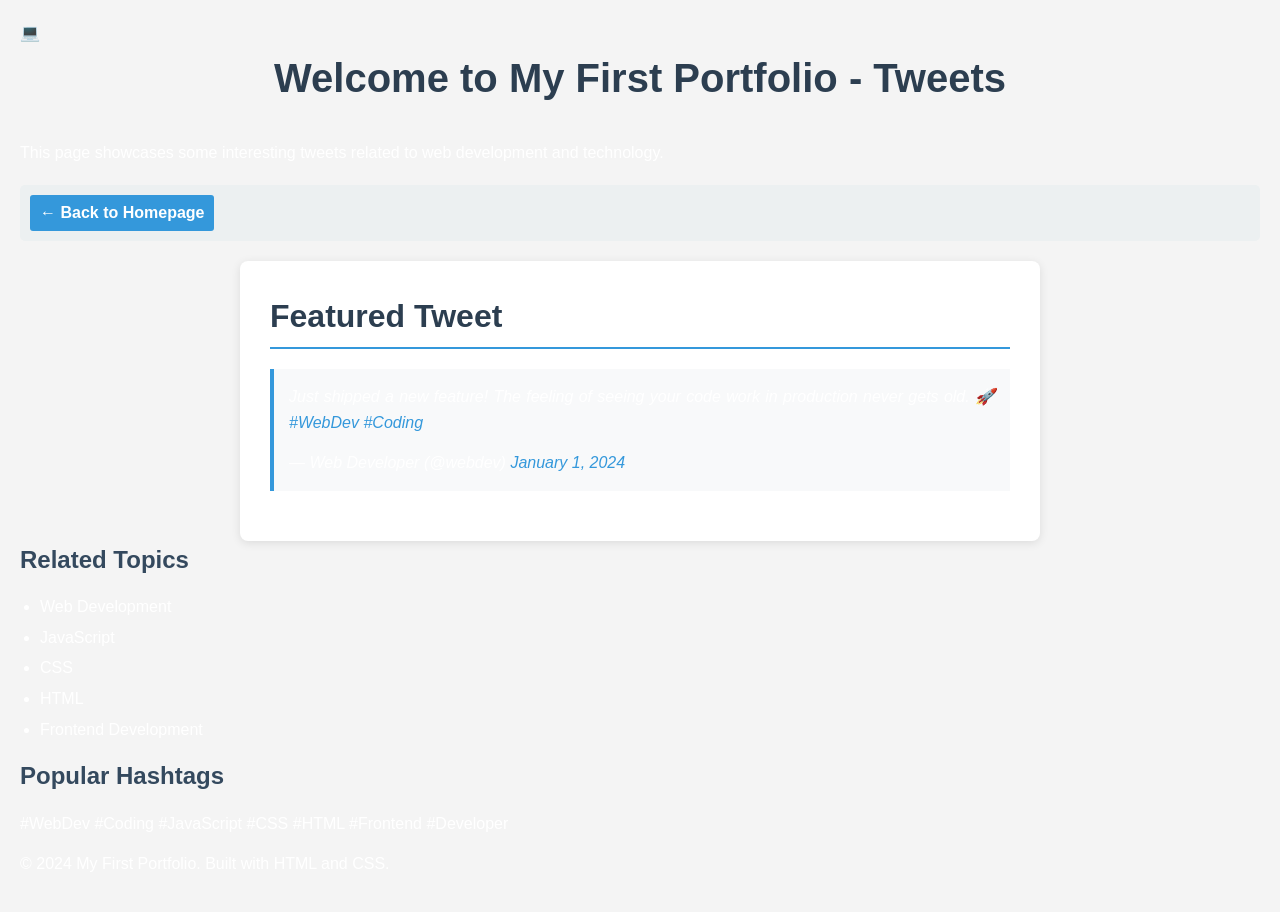
<file: tweets.html>
<!DOCTYPE html>
<html lang="en">
<head>
    <meta charset="UTF-8">
    <meta name="viewport" content="width=device-width, initial-scale=1.0">
    <title>My First Portfolio</title>
    <link href="base.css" rel="stylesheet">
    <link href="styles.css" rel="stylesheet">
</head>
<body class="works_on_smartphone">
    <header>
        <span class="logo">&#128187;</span>
        <h1>Welcome to My First Portfolio - Tweets</h1>
        <p>This page showcases some interesting tweets related to web development and technology.</p>
        <nav>
            <a href="index.html">← Back to Homepage</a>
        </nav>
    </header>
    
    <main>
        <article>
            <h2>Featured Tweet</h2>
            <blockquote class="twitter-tweet">
                <p lang="en" dir="ltr">Just shipped a new feature! The feeling of seeing your code work in production never gets old. 🚀 <a href="https://twitter.com/hashtag/WebDev?src=hash&amp;ref_src=twsrc%5Etfw">#WebDev</a> <a href="https://twitter.com/hashtag/Coding?src=hash&amp;ref_src=twsrc%5Etfw">#Coding</a></p>&mdash; Web Developer (@webdev) <a href="https://twitter.com/webdev/status/1234567890123456789?ref_src=twsrc%5Etfw">January 1, 2024</a>
            </blockquote>
            <script async src="https://platform.twitter.com/widgets.js" charset="utf-8"></script>
        </article>
        
        <aside>
            <h3>Related Topics</h3>
            <ul>
                <li>Web Development</li>
                <li>JavaScript</li>
                <li>CSS</li>
                <li>HTML</li>
                <li>Frontend Development</li>
            </ul>
            
            <h3>Popular Hashtags</h3>
            <p>#WebDev #Coding #JavaScript #CSS #HTML #Frontend #Developer</p>
        </aside>
    </main>
    
    <footer>
        <p>&copy; 2024 My First Portfolio. Built with HTML and CSS.</p>
    </footer>
</body>
</html>
</file>
<file: base.css>
/* Base CSS styles for the portfolio */

/* Reset and base styles */
* {
    margin: 0;
    padding: 0;
    box-sizing: border-box;
}

body {
    font-family: Arial, sans-serif;
    line-height: 1.6;
    color: #333;
    background-color: #f4f4f4;
    padding: 20px;
}

/* Typography */
h1, h2, h3 {
    margin-bottom: 15px;
    color: #2c3e50;
}

h1 {
    font-size: 2.5em;
    text-align: center;
    margin-bottom: 30px;
}

h2 {
    font-size: 2em;
    border-bottom: 2px solid #3498db;
    padding-bottom: 5px;
}

h3 {
    font-size: 1.5em;
    color: #34495e;
}

p {
    margin-bottom: 15px;
    text-align: justify;
}

/* Article container */
article {
    max-width: 800px;
    margin: 0 auto;
    background-color: white;
    padding: 30px;
    border-radius: 8px;
    box-shadow: 0 2px 10px rgba(0, 0, 0, 0.1);
}

/* Links */
a {
    color: #3498db;
    text-decoration: none;
    transition: color 0.3s ease;
}

a:hover {
    color: #2980b9;
    text-decoration: underline;
}

/* Lists */
ul {
    margin-left: 20px;
    margin-bottom: 15px;
}

li {
    margin-bottom: 5px;
}

/* Tables */
table {
    width: 100%;
    border-collapse: collapse;
    margin: 20px 0;
    background-color: white;
}

th, td {
    padding: 12px;
    text-align: left;
    border-bottom: 1px solid #ddd;
}

th {
    background-color: #3498db;
    color: white;
    font-weight: bold;
}

tr:hover {
    background-color: #f5f5f5;
}

/* Images */
img {
    max-width: 100%;
    height: auto;
    display: block;
    margin: 20px auto;
}

/* Navigation */
nav {
    margin: 20px 0;
    padding: 10px;
    background-color: #ecf0f1;
    border-radius: 5px;
}

nav a {
    font-weight: bold;
    padding: 5px 10px;
    background-color: #3498db;
    color: white;
    border-radius: 3px;
    display: inline-block;
}

nav a:hover {
    background-color: #2980b9;
    text-decoration: none;
}

/* Blockquotes */
blockquote {
    margin: 20px 0;
    padding: 15px;
    background-color: #f8f9fa;
    border-left: 4px solid #3498db;
    font-style: italic;
}
</file>
<file: styles.css>
/* CSS Reset */
* {
    margin: 0;
    padding: 0;
    box-sizing: border-box;
}

/* CSS Variables */
:root {
    --color-primary: #FF6565;
    --color-dark: #071629;
    --color-white: #FFFFFF;
    --font-family: 'Source Sans Pro', Arial, sans-serif;
    --max-width: 1000px;
    --mobile-breakpoint: 480px;
}

/* Base Styles */
body {
    font-family: var(--font-family);
    color: var(--color-white);
    line-height: 1.6;
}

/* Container */
.container {
    max-width: var(--max-width);
    margin: 0 auto;
    padding: 0 20px;
}

/* Header Hero Section */
.header-hero {
    background: linear-gradient(rgba(7, 22, 41, 0.8), rgba(7, 22, 41, 0.8)), url('headphones_hero_1.jpg');
    background-size: cover;
    background-position: center;
    min-height: 100vh;
    display: flex;
    flex-direction: column;
}

/* Header */
.header {
    display: flex;
    justify-content: space-between;
    align-items: center;
    padding: 30px 0;
}

.logo img {
    height: 32px;
}

/* Navigation */
.nav {
    display: flex;
    gap: 40px;
}

.nav-item {
    font-size: 12px;
    font-weight: 700;
    cursor: pointer;
    transition: color 0.3s ease;
}

.nav-item:hover {
    color: var(--color-primary);
}

/* Hamburger Menu */
.hamburger {
    display: none;
    flex-direction: column;
    cursor: pointer;
    gap: 4px;
    z-index: 1001;
    position: relative;
}

.hamburger span {
    width: 20px;
    height: 2px;
    background-color: var(--color-white);
    transition: all 0.3s ease;
    transform-origin: center;
}

/* Hamburger Animation - Active State */
.hamburger.active span:nth-child(1) {
    transform: rotate(45deg) translate(5px, 5px);
}

.hamburger.active span:nth-child(2) {
    opacity: 0;
}

.hamburger.active span:nth-child(3) {
    transform: rotate(-45deg) translate(7px, -6px);
}

/* Mobile Navigation Menu */
.mobile-nav {
    position: fixed;
    top: 0;
    left: 0;
    width: 100%;
    height: 100vh;
    background: linear-gradient(135deg, var(--color-dark) 0%, rgba(7, 22, 41, 0.95) 100%);
    display: flex;
    flex-direction: column;
    justify-content: center;
    align-items: center;
    gap: 40px;
    z-index: 1000;
    transform: translateX(-100%);
    transition: transform 0.4s cubic-bezier(0.4, 0, 0.2, 1);
    backdrop-filter: blur(10px);
}

.mobile-nav.active {
    transform: translateX(0);
}

.mobile-nav-item {
    font-size: 24px;
    font-weight: 700;
    color: var(--color-white);
    cursor: pointer;
    transition: all 0.3s ease;
    opacity: 0;
    transform: translateY(30px);
    animation: none;
}

.mobile-nav.active .mobile-nav-item {
    opacity: 1;
    transform: translateY(0);
    animation: slideInUp 0.6s ease-out forwards;
}

.mobile-nav.active .mobile-nav-item:nth-child(1) {
    animation-delay: 0.1s;
}

.mobile-nav.active .mobile-nav-item:nth-child(2) {
    animation-delay: 0.2s;
}

.mobile-nav.active .mobile-nav-item:nth-child(3) {
    animation-delay: 0.3s;
}

.mobile-nav-item:hover {
    color: var(--color-primary);
    transform: translateY(-5px) scale(1.05);
}

/* Hero Section */
.hero {
    flex: 1;
    display: flex;
    align-items: center;
    justify-content: center;
    text-align: center;
    padding: 100px 0;
}

.hero-content {
    max-width: 700px;
}

.hero-content h1 {
    font-size: 32px;
    font-weight: 700;
    margin-bottom: 20px;
    line-height: 1.2;
}

.hero-subtitle {
    font-size: 16px;
    font-weight: 700;
    margin-bottom: 40px;
}

.btn {
    display: inline-block;
    background-color: var(--color-primary);
    color: var(--color-white);
    padding: 13px 31px;
    font-size: 14px;
    font-weight: 700;
    text-transform: uppercase;
    border-radius: 22px;
    cursor: pointer;
    transition: opacity 0.3s ease;
    margin-bottom: 65px;
}

.btn:hover {
    opacity: 0.9;
}

.hero-text {
    font-size: 16px;
    line-height: 1.6;
    max-width: 600px;
    margin: 0 auto;
}

/* What We Do Section */
.what-we-do-section {
    background-color: var(--color-white);
    color: var(--color-dark);
    padding: 110px 0;
}

.what-we-do-content {
    text-align: center;
}

.what-we-do-content h2 {
    font-size: 32px;
    font-weight: 600;
    margin-bottom: 40px;
    color: var(--color-dark);
}

.what-we-do-text {
    font-size: 16px;
    line-height: 1.6;
    max-width: 640px;
    margin: 0 auto 95px;
    color: var(--color-dark);
}

.services-grid {
    display: grid;
    grid-template-columns: repeat(4, 1fr);
    gap: 60px;
    max-width: 1000px;
    margin: 0 auto;
}

.service-item {
    text-align: center;
    transition: all 0.4s ease;
    cursor: pointer;
    animation: floatIn 0.8s ease-out forwards;
    opacity: 0;
    transform: translateY(30px);
}

/* Staggered animation delays for service items */
.service-item:nth-child(1) { animation-delay: 0.1s; }
.service-item:nth-child(2) { animation-delay: 0.2s; }
.service-item:nth-child(3) { animation-delay: 0.3s; }
.service-item:nth-child(4) { animation-delay: 0.4s; }

.service-item:hover {
    transform: translateY(-10px) scale(1.05);
    box-shadow: 0 10px 25px rgba(255, 101, 101, 0.2);
}

.service-icon {
    margin-bottom: 20px;
    display: flex;
    justify-content: center;
    transition: all 0.3s ease;
}

.service-icon:hover {
    transform: rotate(360deg) scale(1.1);
}

.service-icon svg {
    width: 94px;
    height: 94px;
    transition: all 0.3s ease;
}

.service-title {
    font-size: 18px;
    font-weight: 600;
    margin-bottom: 15px;
    color: var(--color-dark);
    transition: color 0.3s ease;
}

.service-item:hover .service-title {
    color: var(--color-primary);
}

.service-description {
    font-size: 14px;
    line-height: 1.6;
    color: var(--color-dark);
    transition: all 0.3s ease;
}

.service-item:hover .service-description {
    transform: translateY(-5px);
}

/* Our Results Section */
.results-section {
    background: linear-gradient(rgba(7, 22, 41, 0.8), rgba(7, 22, 41, 0.8)), url('headphones_hero_2.jpg');
    background-size: cover;
    background-position: center;
    padding: 110px 0;
    color: var(--color-white);
}

.results-content {
    text-align: center;
}

.results-content h2 {
    font-size: 32px;
    font-weight: 600;
    margin-bottom: 40px;
}

.results-text {
    font-size: 16px;
    line-height: 1.6;
    max-width: 640px;
    margin: 0 auto 95px;
}

.results-grid {
    display: grid;
    grid-template-columns: repeat(4, 1fr);
    gap: 60px;
    max-width: 1000px;
    margin: 0 auto;
}

.result-item {
    text-align: center;
    position: relative;
    transition: all 0.4s ease;
    cursor: pointer;
    animation: bounceIn 0.8s ease-out forwards;
    opacity: 0;
    transform: scale(0.3);
}

/* Staggered animation delays for result items */
.result-item:nth-child(1) { animation-delay: 0.2s; }
.result-item:nth-child(2) { animation-delay: 0.4s; }
.result-item:nth-child(3) { animation-delay: 0.6s; }
.result-item:nth-child(4) { animation-delay: 0.8s; }

.result-item:hover {
    transform: translateY(-15px) scale(1.1);
    filter: brightness(1.1);
}

.result-icon {
    margin-bottom: 20px;
    display: flex;
    justify-content: center;
    position: relative;
}

/* CSS Pentagon Shape */
.pentagon {
    width: 190px;
    height: 190px;
    position: relative;
    background-color: var(--color-primary);
    clip-path: polygon(50% 0%, 100% 38%, 82% 100%, 18% 100%, 0% 38%);
    transition: all 0.4s ease;
    animation: pulse 2s ease-in-out infinite alternate;
}

.result-item:hover .pentagon {
    transform: rotate(72deg) scale(1.1);
    background: linear-gradient(45deg, var(--color-primary), #ff8a80);
    box-shadow: 0 0 30px rgba(255, 101, 101, 0.6);
    animation: spin 1s ease-in-out;
}

.result-number {
    font-size: 46px;
    font-weight: 700;
    color: var(--color-white);
    margin-bottom: 10px;
    position: absolute;
    top: 50%;
    left: 50%;
    transform: translate(-50%, -50%);
    margin-top: -20px;
    z-index: 2;
    transition: all 0.3s ease;
    animation: countUp 1s ease-out 1s forwards;
}

.result-item:hover .result-number {
    transform: translate(-50%, -50%) scale(1.2);
    text-shadow: 0 0 10px rgba(255, 255, 255, 0.8);
}

.result-label {
    font-size: 14px;
    color: var(--color-white);
    margin-top: 160px;
    transition: all 0.3s ease;
}

.result-item:hover .result-label {
    transform: translateY(-5px);
    color: #ffcccb;
}

/* Mobile Styles */
@media screen and (max-width: 768px) {
    .results-grid {
        grid-template-columns: repeat(2, 1fr);
        gap: 40px;
    }
    
    .results-content h2 {
        font-size: 28px;
    }
}

@media screen and (max-width: 480px) {
    .container {
        padding: 0 15px;
    }
    
    .nav {
        display: none;
    }
    
    .hamburger {
        display: flex;
    }
    
    .hero {
        padding: 50px 0;
    }
    
    .hero-content h1 {
        font-size: 24px;
        margin-bottom: 15px;
    }
    
    .hero-subtitle {
        font-size: 14px;
        margin-bottom: 30px;
    }
    
    .hero-text {
        font-size: 14px;
    }
    
    .results-section {
        padding: 60px 0;
    }
    
    .results-content h2 {
        font-size: 24px;
        margin-bottom: 30px;
    }
    
    .results-text {
        font-size: 14px;
        margin-bottom: 60px;
    }
    
    .results-grid {
        grid-template-columns: 1fr;
        gap: 60px;
        max-width: 300px;
    }
    
    .result-item {
        max-width: 207px;
        margin: 0 auto;
    }
    
    .pentagon {
        width: 150px;
        height: 150px;
    }
    
    .result-number {
        font-size: 36px;
        margin-top: -15px;
    }
    
    .result-label {
        font-size: 12px;
        margin-top: 120px;
    }
}

/* Contact Form Section */
.contact-section {
    background-color: var(--color-white);
    color: var(--color-dark);
    padding: 110px 0;
}

.contact-content {
    text-align: center;
    max-width: 335px;
    margin: 0 auto;
}

.contact-content h2 {
    font-size: 32px;
    font-weight: 600;
    margin-bottom: 55px;
    color: var(--color-dark);
}

.contact-form {
    display: flex;
    flex-direction: column;
    gap: 45px;
}

.form-group {
    position: relative;
}

.form-group input,
.form-group textarea {
    width: 100%;
    border: none;
    border-bottom: 1px solid #979797;
    background: transparent;
    padding: 15px 0;
    font-size: 14px;
    font-family: var(--font-family);
    color: var(--color-dark);
    outline: none;
    transition: all 0.3s ease;
}

.form-group input::placeholder,
.form-group textarea::placeholder {
    color: var(--color-dark);
    font-weight: 600;
    opacity: 1;
}

.form-group input:focus,
.form-group textarea:focus {
    border-bottom-color: var(--color-primary);
    transform: translateY(-2px);
}

.form-group input:valid,
.form-group textarea:valid {
    border-bottom-color: #28a745;
}

.form-group input:invalid:not(:placeholder-shown),
.form-group textarea:invalid:not(:placeholder-shown) {
    border-bottom-color: var(--color-primary);
    animation: shake 0.5s ease-in-out;
}

.form-group textarea {
    resize: vertical;
    min-height: 60px;
}

.error-message {
    position: absolute;
    bottom: -20px;
    left: 0;
    font-size: 12px;
    color: var(--color-primary);
    opacity: 0;
    transition: opacity 0.3s ease;
}

.error-message.show {
    opacity: 1;
}

.form-submit {
    margin-top: 20px;
}

.submit-btn {
    background-color: var(--color-primary);
    color: var(--color-white);
    border: none;
    padding: 13px 31px;
    font-size: 14px;
    font-weight: 700;
    text-transform: uppercase;
    border-radius: 22px;
    cursor: pointer;
    transition: all 0.3s ease;
    position: relative;
    overflow: hidden;
}

.submit-btn:hover {
    opacity: 0.9;
    transform: translateY(-2px);
    box-shadow: 0 4px 8px rgba(255, 101, 101, 0.3);
}

.submit-btn:active {
    transform: translateY(0);
}

.submit-btn:disabled {
    opacity: 0.6;
    cursor: not-allowed;
    transform: none;
}

/* Animations */
@keyframes shake {
    0%, 100% { transform: translateX(0); }
    25% { transform: translateX(-5px); }
    75% { transform: translateX(5px); }
}

@keyframes fadeInUp {
    from {
        opacity: 0;
        transform: translateY(30px);
    }
    to {
        opacity: 1;
        transform: translateY(0);
    }
}

.contact-form {
    animation: fadeInUp 0.6s ease-out;
}

/* Mobile Styles for Contact Form */
@media screen and (max-width: 480px) {
    .contact-section {
        padding: 60px 0;
    }
    
    .contact-content h2 {
        font-size: 24px;
        margin-bottom: 40px;
    }
    
    .contact-content {
        max-width: 280px;
    }
    
    .contact-form {
        gap: 35px;
    }
    
    .form-group input,
    .form-group textarea {
        font-size: 12px;
        padding: 12px 0;
    }
}

/* Footer Section */
.footer {
    background-color: var(--color-dark);
    color: var(--color-white);
    padding: 90px 0;
}

.footer-content {
    display: flex;
    flex-direction: column;
    align-items: center;
    gap: 40px;
}

.footer-logo img {
    height: 32px;
}

.social-icons {
    display: flex;
    gap: 20px;
}

.social-icon {
    display: inline-block;
    transition: all 0.3s ease;
}

.social-icon:hover {
    transform: translateY(-3px);
    opacity: 0.8;
}

.social-icon svg {
    width: 30px;
    height: 30px;
}

/* Mobile Styles for Footer */
@media screen and (max-width: 480px) {
    .footer {
        padding: 60px 0;
    }
    
    .footer-content {
        gap: 30px;
    }
    
    .social-icons {
        gap: 15px;
    }
    
    .social-icon svg {
        width: 25px;
        height: 25px;
    }
}

/* ========================================
   SPECTACULAR ANIMATIONS KEYFRAMES
   ======================================== */

/* Float In Animation for Service Items */
@keyframes floatIn {
    0% {
        opacity: 0;
        transform: translateY(30px);
    }
    100% {
        opacity: 1;
        transform: translateY(0);
    }
}

/* Bounce In Animation for Result Items */
@keyframes bounceIn {
    0% {
        opacity: 0;
        transform: scale(0.3);
    }
    50% {
        opacity: 1;
        transform: scale(1.05);
    }
    70% {
        transform: scale(0.9);
    }
    100% {
        opacity: 1;
        transform: scale(1);
    }
}

/* Pulse Animation for Pentagons */
@keyframes pulse {
    0% {
        box-shadow: 0 0 0 0 rgba(255, 101, 101, 0.4);
    }
    100% {
        box-shadow: 0 0 0 20px rgba(255, 101, 101, 0);
    }
}

/* Spin Animation for Pentagon Hover */
@keyframes spin {
    0% {
        transform: rotate(0deg) scale(1);
    }
    50% {
        transform: rotate(180deg) scale(1.15);
    }
    100% {
        transform: rotate(360deg) scale(1.1);
    }
}

/* Count Up Animation for Numbers */
@keyframes countUp {
    0% {
        opacity: 0;
        transform: translate(-50%, -50%) scale(0.5);
    }
    100% {
        opacity: 1;
        transform: translate(-50%, -50%) scale(1);
    }
}

/* Wiggle Animation for Service Icons */
@keyframes wiggle {
    0%, 7% {
        transform: rotateZ(0);
    }
    15% {
        transform: rotateZ(-15deg);
    }
    20% {
        transform: rotateZ(10deg);
    }
    25% {
        transform: rotateZ(-10deg);
    }
    30% {
        transform: rotateZ(6deg);
    }
    35% {
        transform: rotateZ(-4deg);
    }
    40%, 100% {
        transform: rotateZ(0);
    }
}

/* Glow Animation */
@keyframes glow {
    0% {
        box-shadow: 0 0 5px rgba(255, 101, 101, 0.5);
    }
    50% {
        box-shadow: 0 0 20px rgba(255, 101, 101, 0.8), 0 0 30px rgba(255, 101, 101, 0.6);
    }
    100% {
        box-shadow: 0 0 5px rgba(255, 101, 101, 0.5);
    }
}

/* Floating Animation */
@keyframes floating {
    0% {
        transform: translateY(0px);
    }
    50% {
        transform: translateY(-10px);
    }
    100% {
        transform: translateY(0px);
    }
}

/* Slide In Up Animation for Mobile Menu Items */
@keyframes slideInUp {
    0% {
        opacity: 0;
        transform: translateY(30px);
    }
    100% {
        opacity: 1;
        transform: translateY(0);
    }
}

/* Additional hover effects for service items */
.service-item:hover .service-icon svg {
    animation: wiggle 0.8s ease-in-out;
}

/* Continuous floating animation for result items */
.result-item {
    animation: bounceIn 0.8s ease-out forwards, floating 3s ease-in-out infinite 2s;
}

/* Glow effect on pentagon hover */
.result-item:hover .pentagon {
    animation: glow 1s ease-in-out infinite;
}

/* Mobile responsive animations */
@media screen and (max-width: 768px) {
    .services-grid {
        grid-template-columns: repeat(2, 1fr);
        gap: 40px;
    }
    
    .what-we-do-content h2 {
        font-size: 28px;
    }
    
    .what-we-do-section {
        padding: 60px 0;
    }
    
    .what-we-do-text {
        font-size: 14px;
        margin-bottom: 60px;
    }
}

/* Enhanced mobile animations */
@media screen and (max-width: 480px) {
    .what-we-do-content h2 {
        font-size: 24px;
        margin-bottom: 30px;
    }
    
    .services-grid {
        grid-template-columns: 1fr;
        gap: 60px;
        max-width: 300px;
    }
    
    .service-item {
        max-width: 207px;
        margin: 0 auto;
    }
    
    .service-item:hover {
        transform: translateY(-5px) scale(1.02);
    }
    
    .result-item:hover {
        transform: translateY(-8px) scale(1.05);
    }
    
    .pentagon {
        animation: pulse 3s ease-in-out infinite alternate;
    }
    
    .service-icon svg {
        width: 80px;
        height: 80px;
    }
    
    .service-title {
        font-size: 16px;
    }
    
    .service-description {
        font-size: 12px;
    }
}
</file>
